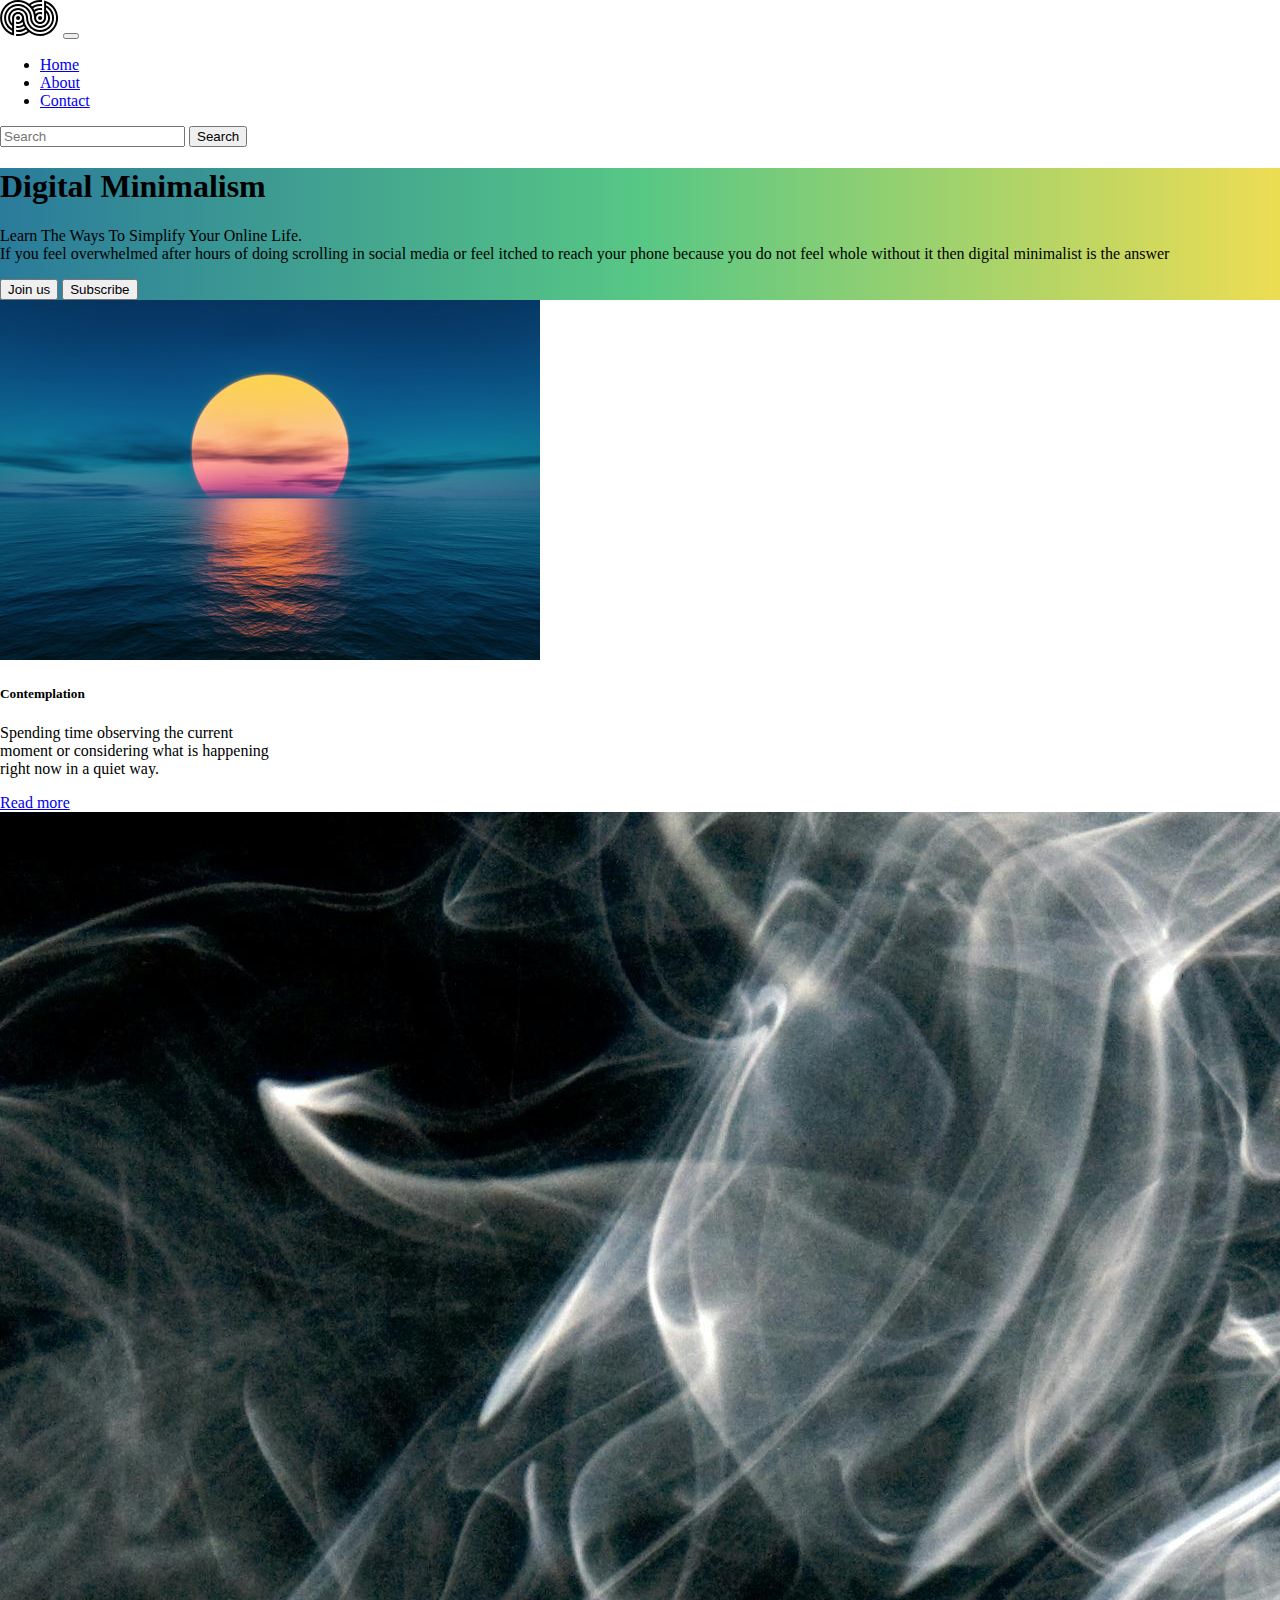
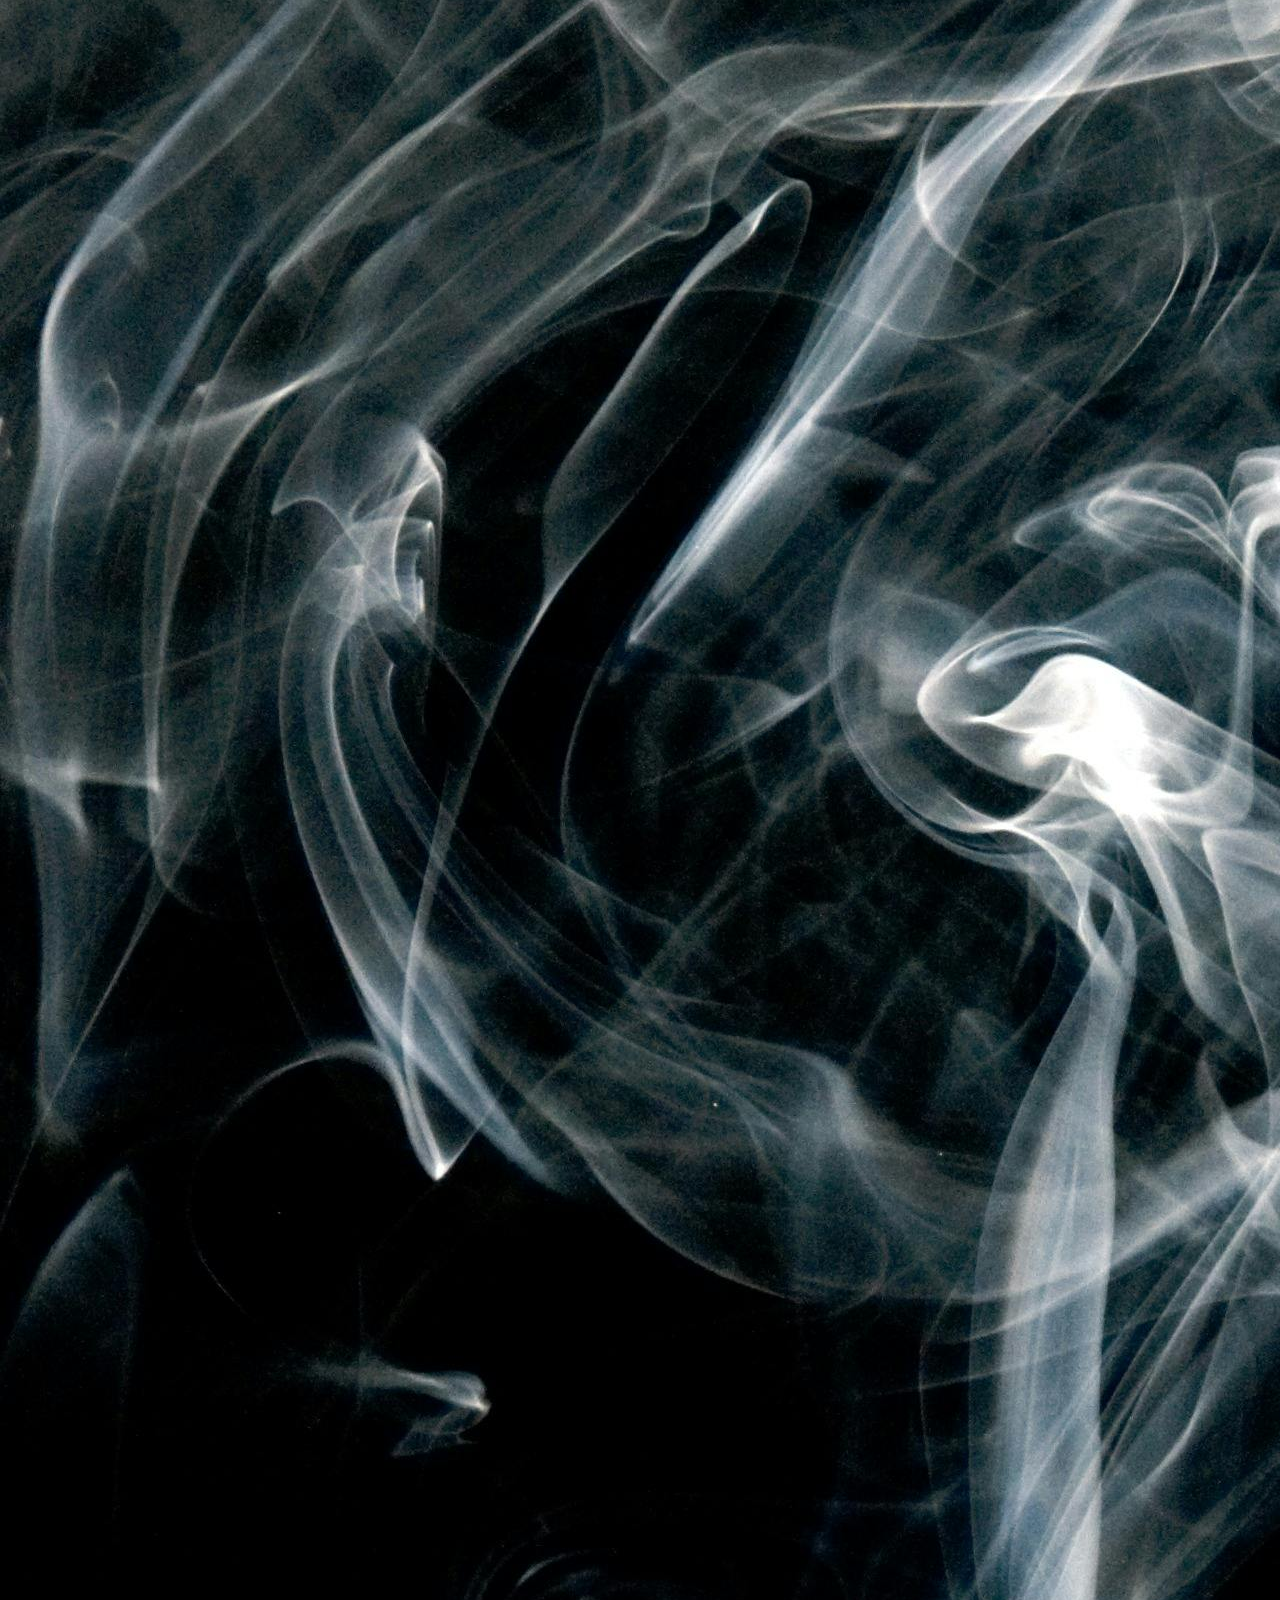
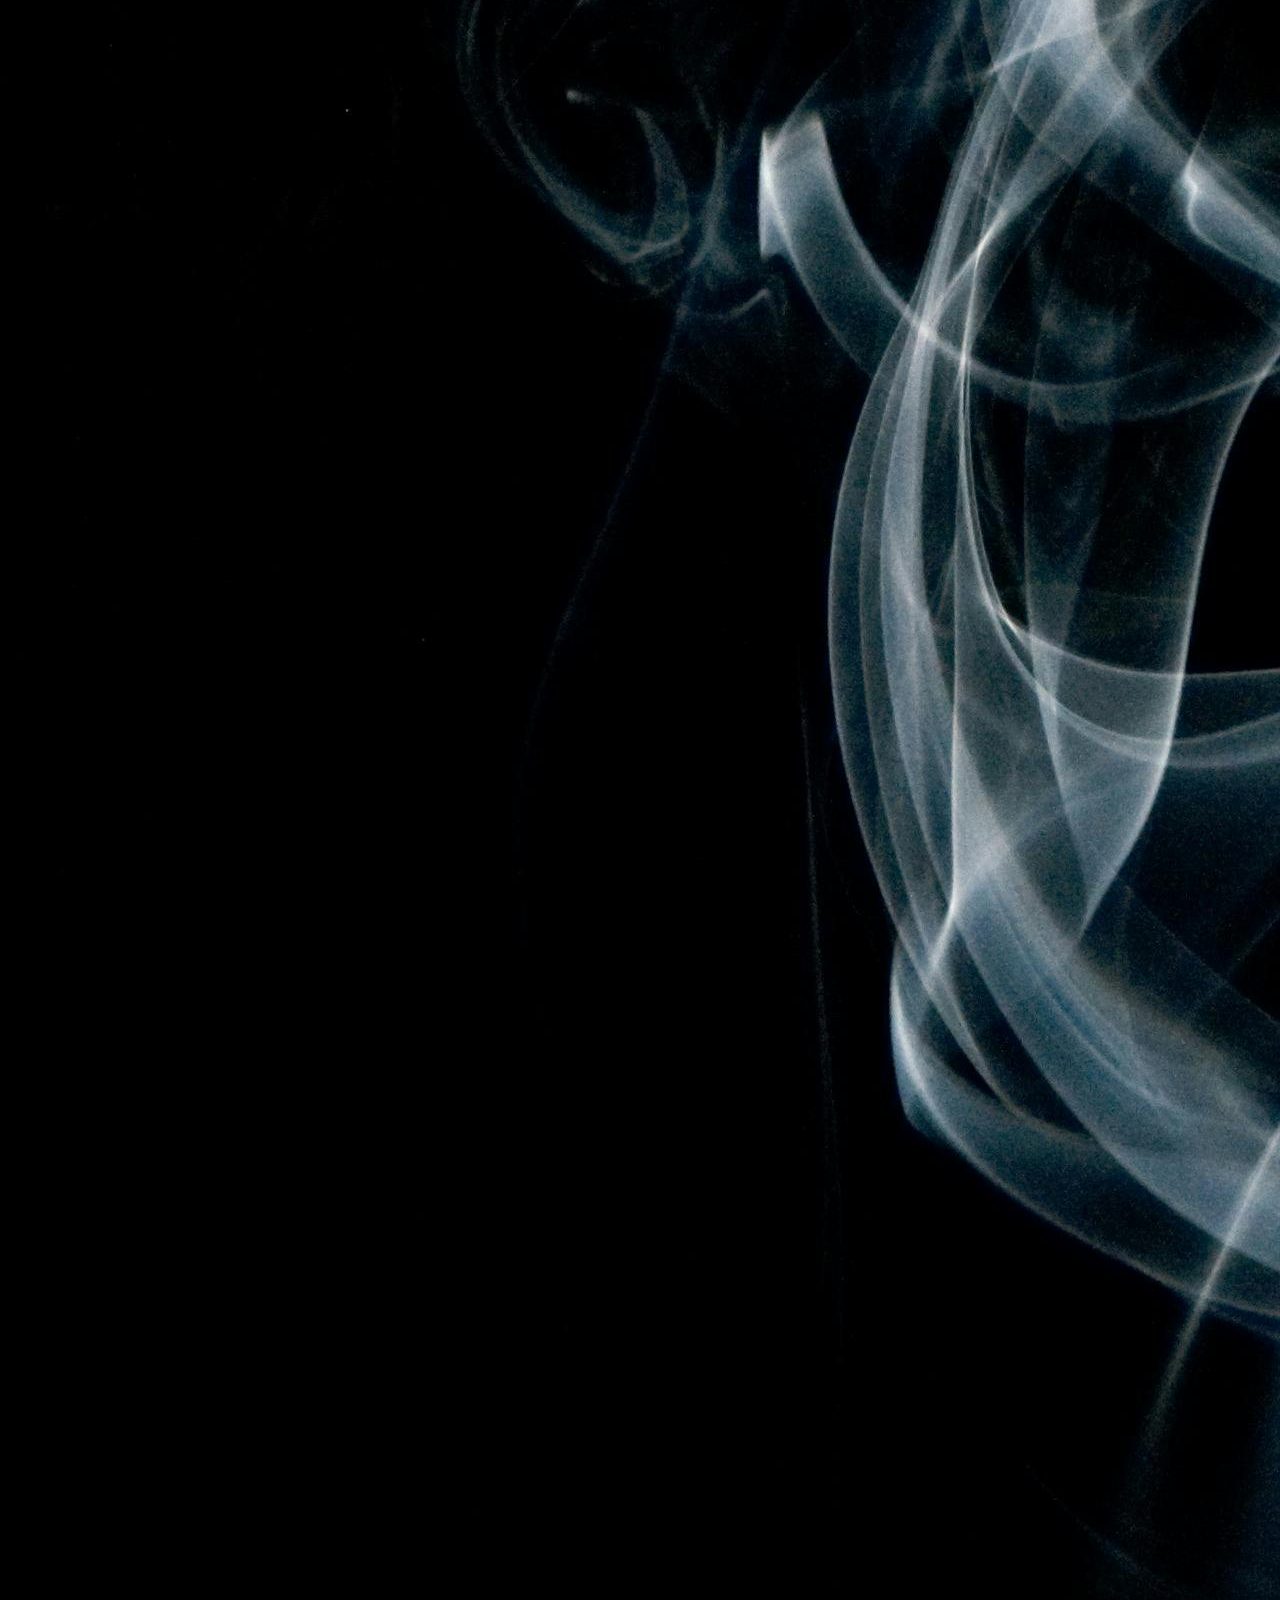
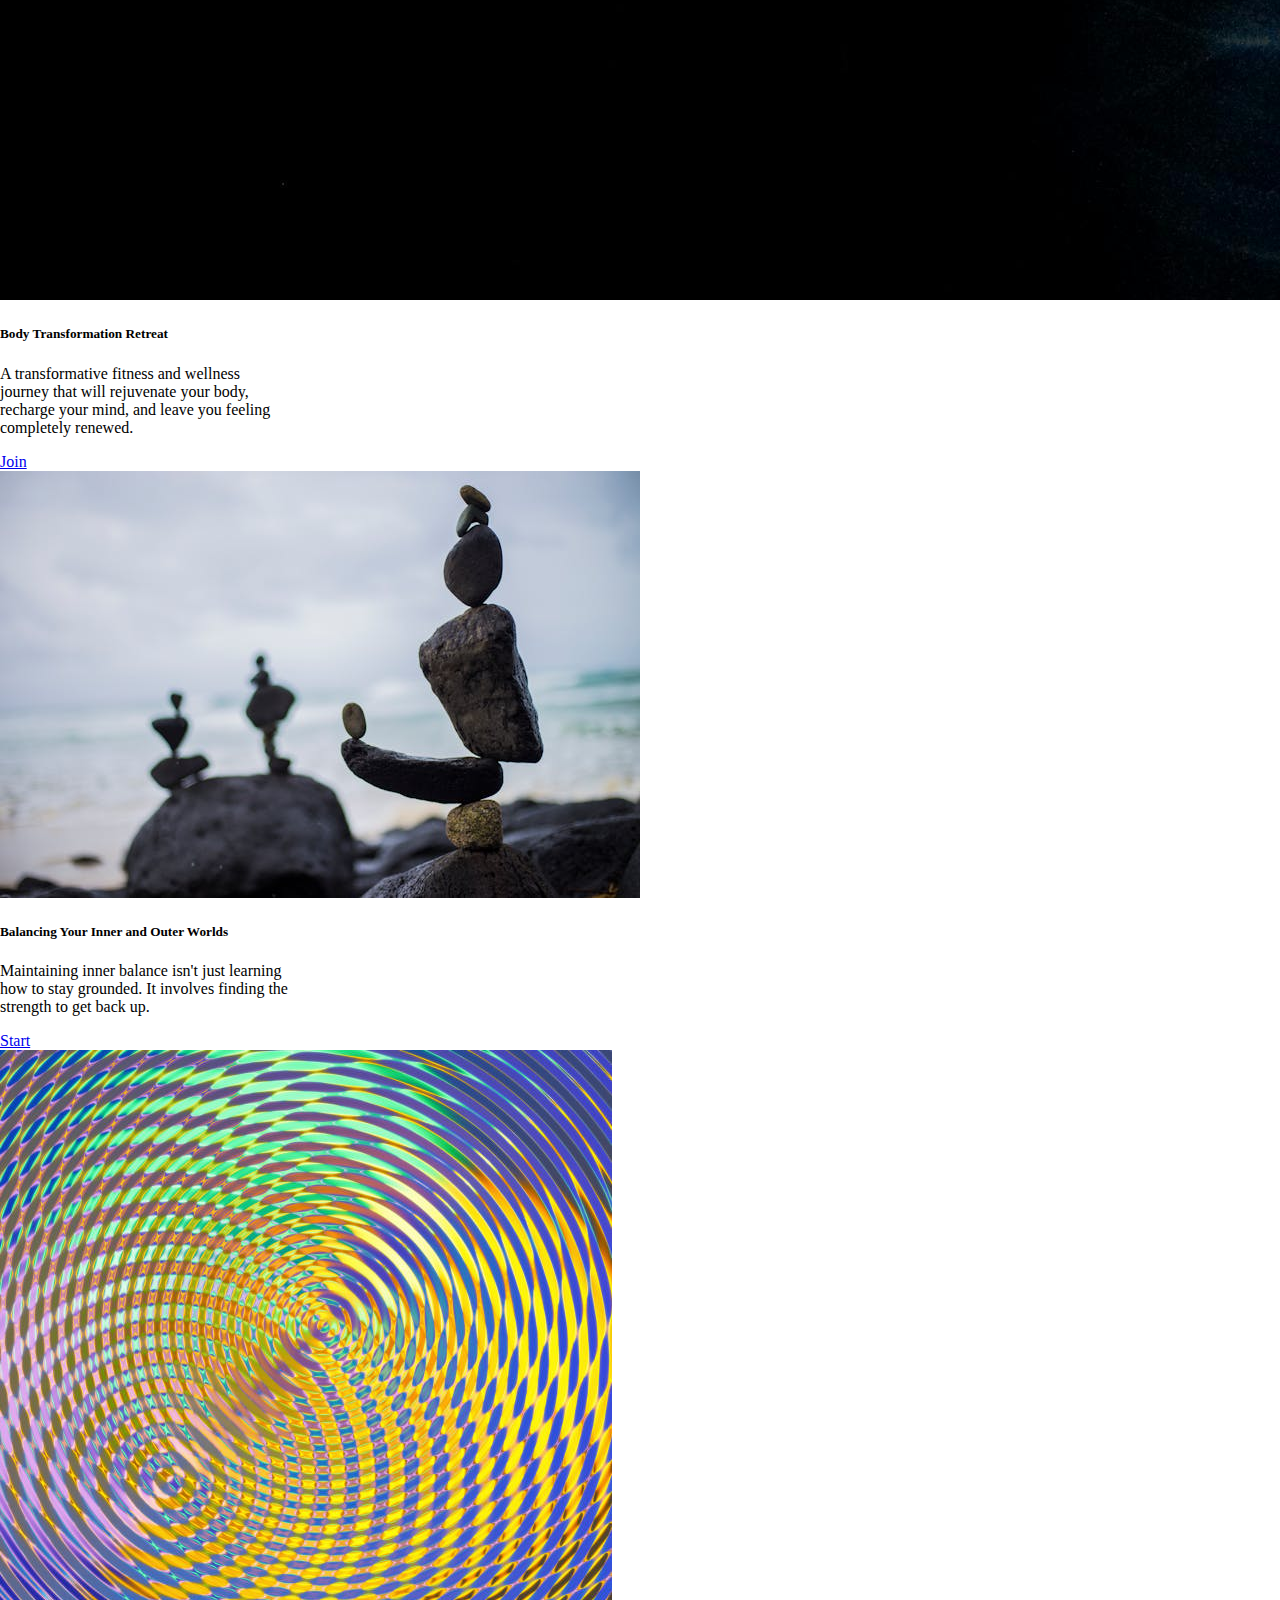
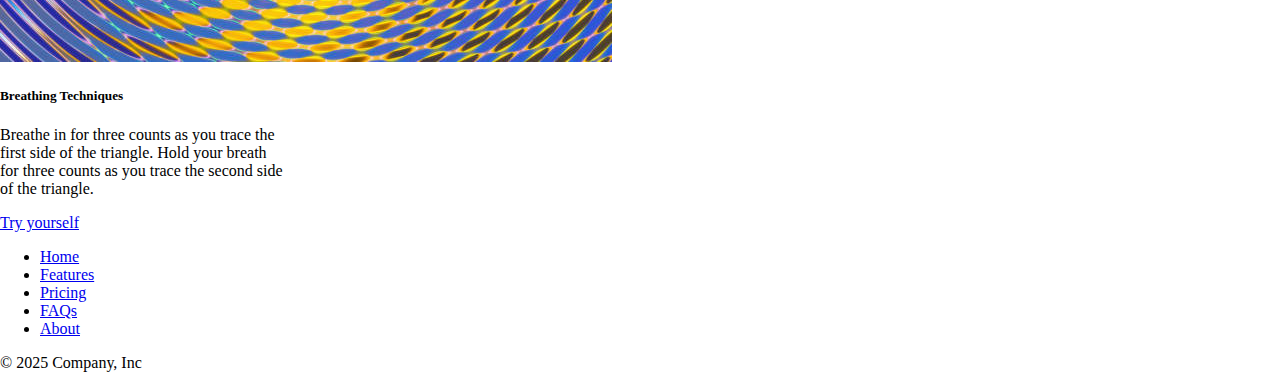
<file: index.html>
<!DOCTYPE html>
<html lang="en">
<head>
    <meta charset="UTF-8">
    <meta name="viewport" content="width=device-width, initial-scale=1.0">
    <link href="https://cdn.jsdelivr.net/npm/bootstrap@5.3.5/dist/css/bootstrap.min.css" rel="stylesheet" integrity="sha384-SgOJa3DmI69IUzQ2PVdRZhwQ+dy64/BUtbMJw1MZ8t5HZApcHrRKUc4W0kG879m7" crossorigin="anonymous">
    <link rel="stylesheet" href="./assets/styles/style.css">
    <title>Document</title>
</head>
<body>
    <nav class="navbar fixed-top navbar-expand-lg bg-body-tertiary">
        <div class="container">
          <a class="navbar-brand py-3" href="index.html"><img src="./assets/img/logoipsum-371.svg" alt="Logo"></a>
          <button class="navbar-toggler" type="button" data-bs-toggle="collapse" data-bs-target="#navbarSupportedContent" aria-controls="navbarSupportedContent" aria-expanded="false" aria-label="Toggle navigation">
            <span class="navbar-toggler-icon"></span>
          </button>
          <div class="collapse navbar-collapse" id="navbarSupportedContent">
            <ul class="navbar-nav me-auto mb-2 mb-lg-0">
              <li class="nav-item ms-0">
                <a class="nav-link active" aria-current="page" href="index.html">Home</a>
              </li>
              <li class="nav-item">
                <a class="nav-link" href="about.html">About</a>
              </li>
              <li class="nav-item">
                <a class="nav-link" href="contact.html">Contact</a>
              </li>
            </ul>
            <form class="d-flex" role="search">
              <input class="form-control me-2" type="search" placeholder="Search" aria-label="Search">
              <button class="btn btn-outline-success" type="submit">Search</button>
            </form>
          </div>
        </div>
      </nav>
    <main>  
    <div class="container">
      <div class="row">
        <div class="col">
          
          <div class="px-4 py-5 mt-5 text-center h-100 d-block" style="
          background: #2A7B9B;
          background: linear-gradient(90deg, rgba(42, 123, 155, 1) 0%, rgba(87, 199, 133, 1) 50%, rgba(237, 221, 83, 1) 100%);">
            <h1 class="display-5 fw-bold text-body-emphasis mt-5">Digital Minimalism</h1>
            <div class="col-lg-6 mx-auto text-white">
              <p class="lead mb-4">Learn The Ways To Simplify Your Online Life. <br>
                If you feel overwhelmed after hours of doing scrolling in social media or feel itched to reach your phone because you do not feel whole without it then digital minimalist is the answer</p>
              <div class="d-grid gap-2 d-sm-flex justify-content-sm-center">
                <button type="button" class="btn btn-primary btn-lg px-4 gap-3">Join us</button>
                <button type="button" class="btn btn-outline-secondary btn-lg px-4">Subscribe</button>
              </div>
            </div>
          </div>
    
        </div>
      </div>
    </div>
      
      <div class="container pt-4 mt-5">
        <div class="row align-items-center">
            <div class="ol-12 col-sm-6 col-md-4 col-lg-3 d-flex justify-content-center mb-4">
                <div class="card" style="width: 18rem;">
                    <img src="./assets/img/sunset.jpg" class="card-img-top" alt="Circles">
                    <div class="card-body">
                    <h5 class="card-title">Contemplation</h5>
                    <p class="card-text">Spending time observing the current moment or considering what is happening right now in a quiet way.</p>
                    <a href="#" class="btn btn-primary">Read more</a>
                    </div>
                </div>
            </div>
            <div class="ol-12 col-sm-6 col-md-4 col-lg-3 d-flex justify-content-center mb-4">
                <div class="card" style="width: 18rem;">
                    <img src="./assets/img/pexels-pixabay-59810.jpg" class="card-img-top" alt="...">
                    <div class="card-body">
                    <h5 class="card-title">Body Transformation Retreat</h5>
                    <p class="card-text">A transformative fitness and wellness journey that will rejuvenate your body, recharge your mind, and leave you feeling completely renewed.</p>
                    <a href="#" class="btn btn-primary">Join</a>
                    </div>
                </div>
            </div>
            <div class="col-12 col-sm-6 col-md-4 col-lg-3 d-flex justify-content-center mb-4">
                <div class="card" style="width: 18rem;">
                    <img src="./assets/img/pexels-shiva-smyth-394854-1051449.jpg" class="card-img-top" alt="...">
                    <div class="card-body">
                    <h5 class="card-title">Balancing Your Inner and Outer Worlds</h5>
                    <p class="card-text">Maintaining inner balance isn't just learning how to stay grounded. It involves finding the strength to get back up.</p>
                    <a href="#" class="btn btn-primary">Start</a>
                    </div>
                </div>
            </div>
            <div class="col-12 col-sm-6 col-md-4 col-lg-3 d-flex justify-content-center mb-4">
              <div class="card" style="width: 18rem;">
                <img src="./assets/img/brain-signatures-612x612.jpg" class="card-img-top" alt="Circles">
                <div class="card-body">
                <h5 class="card-title">Breathing Techniques</h5>
                <p class="card-text">Breathe in for three counts as you trace the first side of the triangle. 
                  Hold your breath for three counts as you trace the second side of the triangle. 
                </p>
                <a href="#" class="btn btn-primary">Try yourself</a>
                </div>
            </div>
            </div>
        </div>
  </div>
</main>
  

  <!-- footer-area -->
  
    <footer class="py-3 my-0 bg-body-tertiary">
      <ul class="nav justify-content-center border-bottom pb-3 mb-3">
        <li class="nav-item"><a href="#" class="nav-link px-2 text-body-secondary">Home</a></li>
        <li class="nav-item"><a href="#" class="nav-link px-2 text-body-secondary">Features</a></li>
        <li class="nav-item"><a href="#" class="nav-link px-2 text-body-secondary">Pricing</a></li>
        <li class="nav-item"><a href="#" class="nav-link px-2 text-body-secondary">FAQs</a></li>
        <li class="nav-item"><a href="#" class="nav-link px-2 text-body-secondary">About</a></li>
      </ul>
      <p class="text-center text-body-secondary">© 2025 Company, Inc</p>
    </footer>
      
      <script src="https://cdn.jsdelivr.net/npm/bootstrap@5.3.5/dist/js/bootstrap.bundle.min.js" integrity="sha384-k6d4wzSIapyDyv1kpU366/PK5hCdSbCRGRCMv+eplOQJWyd1fbcAu9OCUj5zNLiq" crossorigin="anonymous"></script>

</body>
</html>
</file>
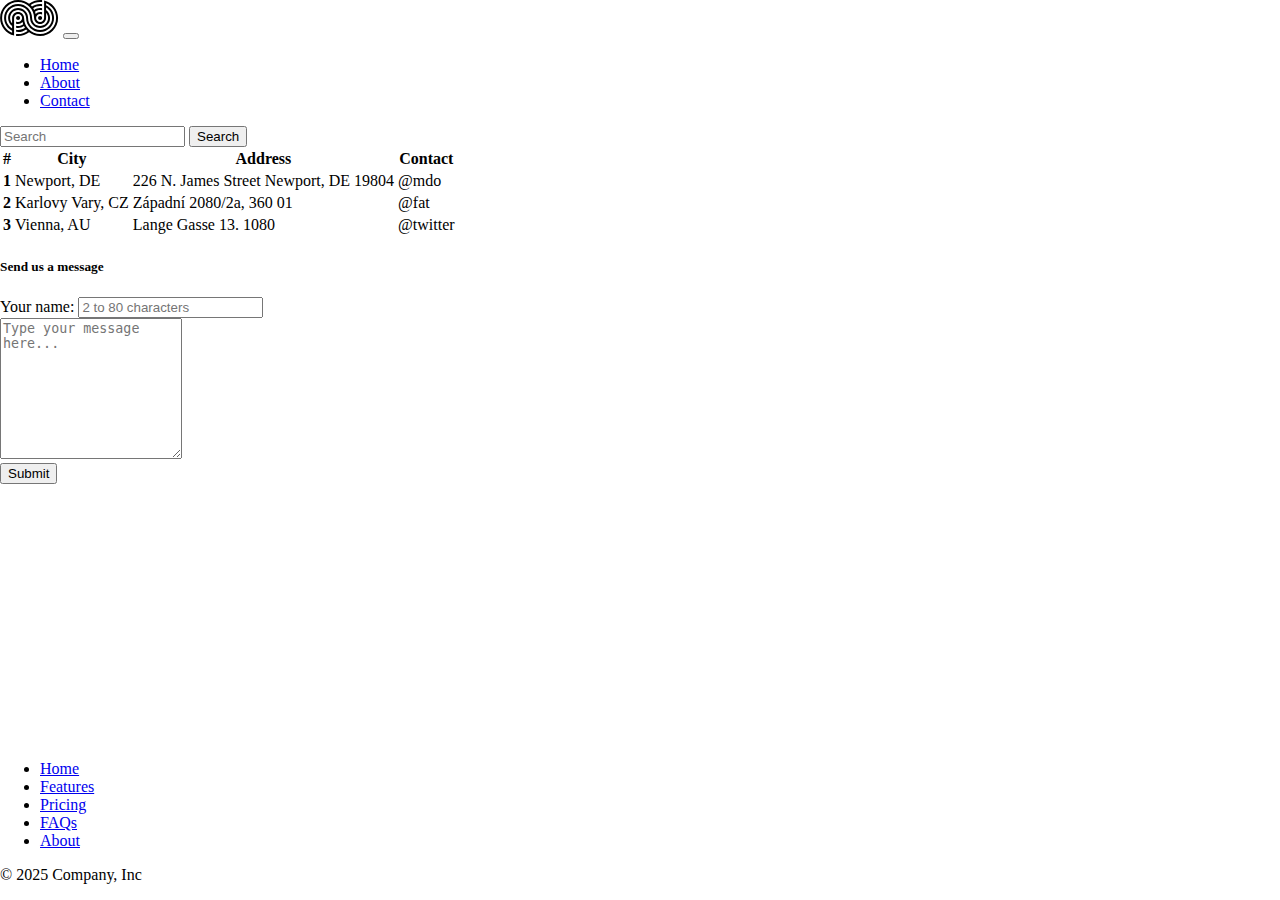
<file: contact.html>
<!DOCTYPE html>
<html lang="en">
<head>
    <meta charset="UTF-8">
    <meta name="viewport" content="width=device-width, initial-scale=1.0">
    <link href="https://cdn.jsdelivr.net/npm/bootstrap@5.3.5/dist/css/bootstrap.min.css" rel="stylesheet" integrity="sha384-SgOJa3DmI69IUzQ2PVdRZhwQ+dy64/BUtbMJw1MZ8t5HZApcHrRKUc4W0kG879m7" crossorigin="anonymous">
    <link rel="stylesheet" href="./assets/styles/style.css">
    <title>Document</title>
</head>
<body>

    <nav class="navbar navbar-expand-lg bg-body-tertiary">
        <div class="container">
          <a class="navbar-brand py-3" href="index.html"><img src="./assets/img/logoipsum-371.svg" alt="Logo"></a>
          <button class="navbar-toggler" type="button" data-bs-toggle="collapse" data-bs-target="#navbarSupportedContent" aria-controls="navbarSupportedContent" aria-expanded="false" aria-label="Toggle navigation">
            <span class="navbar-toggler-icon"></span>
          </button>
          <div class="collapse navbar-collapse" id="navbarSupportedContent">
            <ul class="navbar-nav me-auto mb-2 mb-lg-0">
              <li class="nav-item ms-0">
                <a class="nav-link active" aria-current="page" href="index.html">Home</a>
              </li>
              <li class="nav-item">
                <a class="nav-link" href="about.html">About</a>
              </li>
              <li class="nav-item">
                <a class="nav-link" href="contact.html">Contact</a>
              </li>
            </ul>
            <form class="d-flex" role="search">
              <input class="form-control me-2" type="search" placeholder="Search" aria-label="Search">
              <button class="btn btn-outline-success" type="submit">Search</button>
            </form>
          </div>
        </div>
      </nav>

      <main>

        


      <div class="container my-5">

        <table class="table table-striped">
            <thead>
                <tr>
                  <th scope="col">#</th>
                  <th scope="col">City</th>
                  <th scope="col">Address</th>
                  <th scope="col">Contact</th>
                </tr>
              </thead>
              <tbody>
                <tr>
                  <th scope="row">1</th>
                  <td>Newport, DE</td>
                  <td>226 N. James Street Newport, DE 19804</td>
                  <td>@mdo</td>
                </tr>
                <tr>
                  <th scope="row">2</th>
                  <td>Karlovy Vary, CZ</td>
                  <td>Západní 2080/2a, 360 01</td>
                  <td>@fat</td>
                </tr>
                <tr>
                  <th scope="row">3</th>
                  <td>Vienna, AU</td>
                  <td>Lange Gasse 13. 1080</td>
                  <td>@twitter</td>
                </tr>
              </tbody>
          </table>

<div class="container mt-5">
    <h5>Send us a message</h5>
    <label for="name">Your name:</label>
<input type="text" id="name" name="name" required minlength="2" maxlength="80" placeholder="2 to 80 characters">
<div class="form-group">
    <label for="exampleFormControlTextarea1"></label>
    <textarea class="form-control" id="exampleFormControlTextarea1" rows="9" placeholder="Type your message here..."></textarea>
</div>
<div class="d-flex justify-content-center"><button type="button" class="btn btn-primary my-4">Submit</button></div>
</div>

</main>   

<footer class="py-3 mb-0 my-0 bg-body-tertiary">
    <ul class="nav justify-content-center border-bottom pb-3 mb-3">
      <li class="nav-item"><a href="#" class="nav-link px-2 text-body-secondary">Home</a></li>
      <li class="nav-item"><a href="#" class="nav-link px-2 text-body-secondary">Features</a></li>
      <li class="nav-item"><a href="#" class="nav-link px-2 text-body-secondary">Pricing</a></li>
      <li class="nav-item"><a href="#" class="nav-link px-2 text-body-secondary">FAQs</a></li>
      <li class="nav-item"><a href="#" class="nav-link px-2 text-body-secondary">About</a></li>
    </ul>
    <p class="text-center text-body-secondary">© 2025 Company, Inc</p>
  </footer>
    
    <script src="https://cdn.jsdelivr.net/npm/bootstrap@5.3.5/dist/js/bootstrap.bundle.min.js" integrity="sha384-k6d4wzSIapyDyv1kpU366/PK5hCdSbCRGRCMv+eplOQJWyd1fbcAu9OCUj5zNLiq" crossorigin="anonymous"></script>

</body>
</html>
</file>
<file: assets/styles/style.css>
/* style.css */
html, body {
    height: 100%;
    margin: 0;
  }
  
  body {
    display: flex;
    flex-direction: column;
  }
  
  main {
    flex: 1;
  }
</file>
